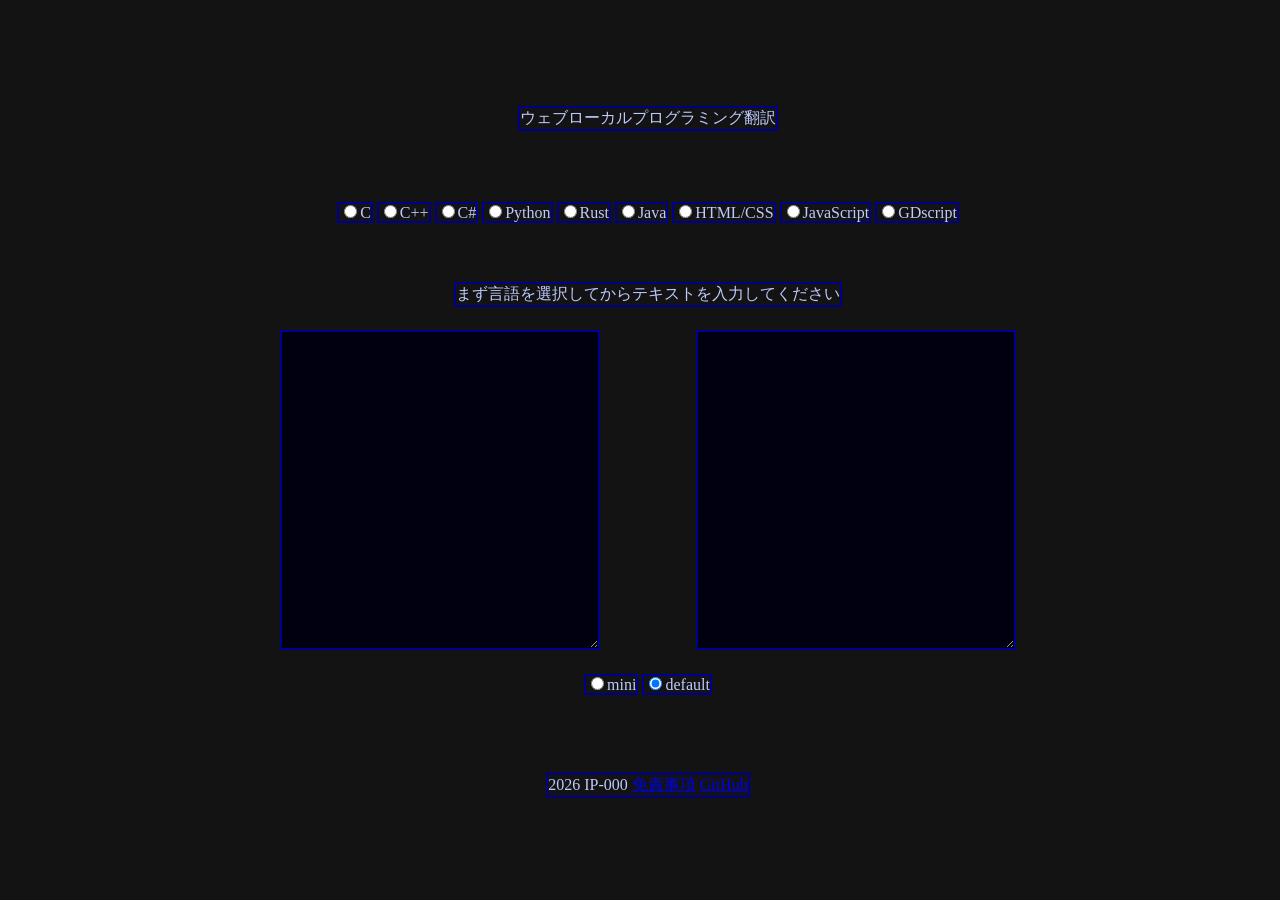
<file: index.html>
<!DOCTYPE html>
<html lang="ja">

<head>
    <meta charset="UTF-8">
    <meta name="viewport" content="width=device-width, initial-scale=1.0">
    <title>ウェブローカル翻訳</title>
    <link rel="stylesheet" href="index.css">
    <script type="text/javascript" src="index.js" defer></script>
</head>

<body>
    <div class="main">
        <div id="title_text">ウェブローカルプログラミング翻訳</div>
        <form id="setlang_radio">
            <label><input type="radio" name="set_lang" value="C">C</label>
            <label><input type="radio" name="set_lang" value="C++">C++</label>
            <label><input type="radio" name="set_lang" value="C#">C#</label>
            <label><input type="radio" name="set_lang" value="Python">Python</label>
            <label><input type="radio" name="set_lang" value="Rust">Rust</label>
            <label><input type="radio" name="set_lang" value="Java">Java</label>
            <label><input type="radio" name="set_lang" value="HTML/CSS">HTML/CSS</label>
            <label><input type="radio" name="set_lang" value="JavaScript">JavaScript</label>
            <label><input type="radio" name="set_lang" value="GDscript">GDscript</label>
        </form>
        <label id="setlang_text">まず言語を選択してからテキストを入力してください</label>
        <textarea id="text_input" rows="0" cols="0"></textarea>
        <textarea id="text_output" rows="0" cols="0" readonly></textarea>
        <form id="setsize_radio">
            <label><input type="radio" name="set_size" value="mini">mini</label>
            <label><input type="radio" name="set_size" value="def" checked>default</label>
        </form>
        <header id="main_header">2026 IP-000 <a href="disclaimer.html">免責事項</a> <a
                href="https://github.com/IP-000/Web_Local_Translation_Programming">GitHub</a></header>
    </div>

</body>

</html>
</file>
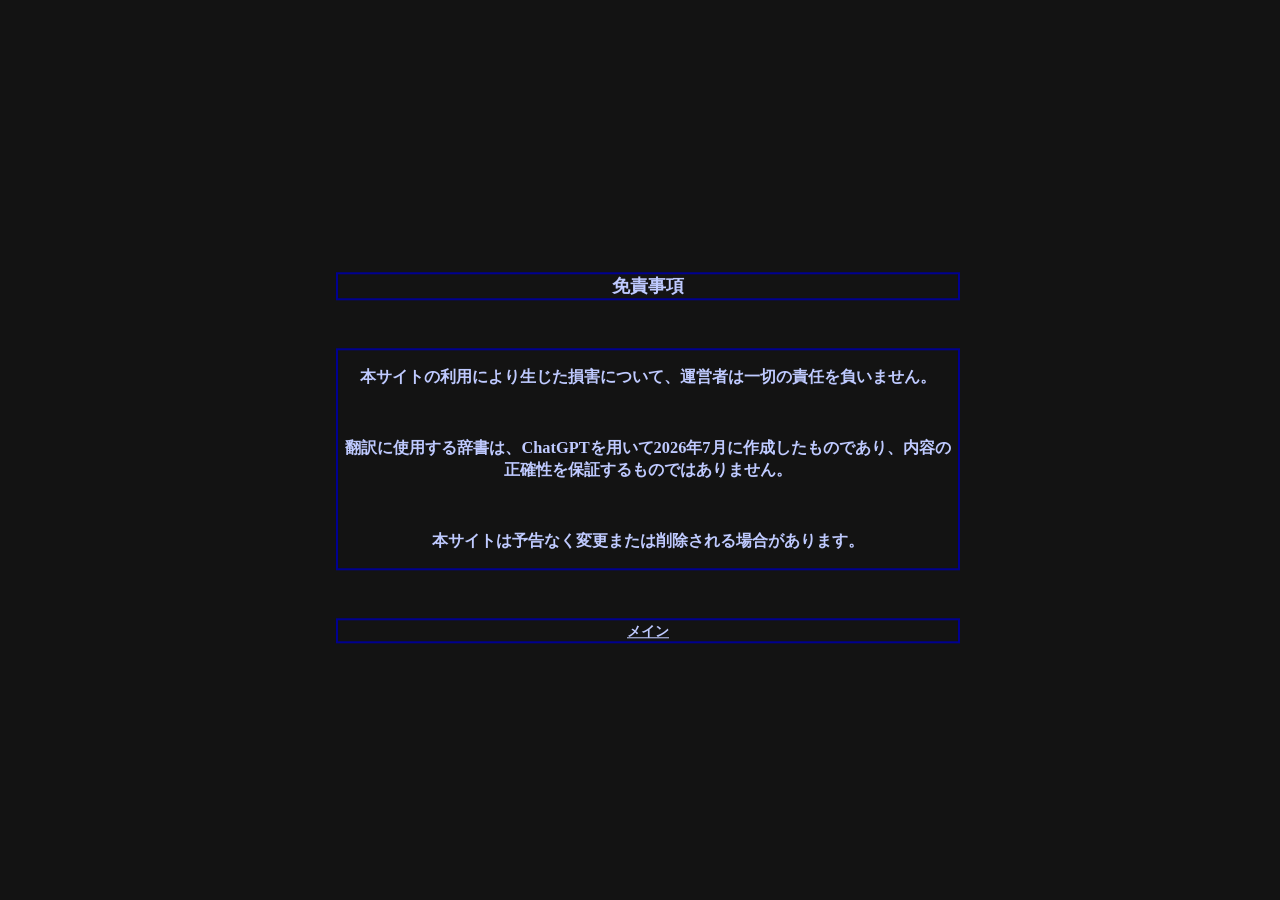
<file: disclaimer.html>
<!DOCTYPE html>
<html lang="en">

<head>
    <meta charset="UTF-8">
    <meta name="viewport" content="width=device-width, initial-scale=1.0">
    <title>免責事項</title>
    <link rel="stylesheet" href="disclaimer.css">
</head>

<body>
    <h1 id="title_text">免責事項</h1>
    <br>
    <br>
    <div class="main_text">
        <h3>本サイトの利用により生じた損害について、運営者は一切の責任を負いません。</h3>
        <br>
        <h3>翻訳に使用する辞書は、ChatGPTを用いて2026年7月に作成したものであり、内容の正確性を保証するものではありません。</h3>
        <br>
        <h3>本サイトは予告なく変更または削除される場合があります。</h3>
    </div>
    <br>
    <br>
    <h1 class="main_bag"><a href="index.html" id="main_url">メイン</a></h1>
</body>

</html>
</file>
<file: index.css>
:root {
    --main-size-width: 800px;
    --main-size-height: 800px;
    --main-plase-x: calc(var(--main-size-width) / 2);
    --main-plase-y: calc(var(--main-size-height) / 2);
    --text-box-size-width: 40%;
    --text-box-size-height: 40%;

    --main-color: #9c9c9c;
    --text-color: #bfcaff;
    --bag-color: #131313;
    --border-color: #000090;
    --textbox-bag-color: #000010;

    --text-size: 16px;
    --border-size: 2px;
}

body {
    background-color: var(--bag-color);
    position: absolute;
    top: 50%;
    left: 50%;
    transform: translate(-50%, -50%);
}

.main {
    /* size */
    width: var(--main-size-width);
    height: var(--main-size-height);
    /*decoration*/
}

#title_text {
    /* place */
    position: absolute;
    top: 6%;
    /* calc(var(--main-size-width - calc(var(--main-size-width) / 4%))) */
    left: 50%;
    transform: translate(-50%, 0);
    /* text pleas */
    text-align: center;
    /*decoration*/
    border: solid;
    border-color: var(--border-color);
    border-width: var(--border-size);
    font-size: var(--text-size);
    color: var(--text-color);
}

#setlang_radio {
    /* place */
    position: absolute;
    top: 18%;
    left: var(--main-plase-x);
    transform: translate(-50%, 0);
    /* size */
    width: 80%;
    /* height: calc(var(--main-size-height / 90%)); */
    /* text pleas */
    text-align: center;
    /*decoration*/
    font-size: var(--text-size);
    color: var(--text-color);
}

#setlang_radio label {
    /*decoration*/
    border: solid;
    border-color: var(--border-color);
    border-width: var(--border-size);
}

#setlang_text {
    /* place */
    position: absolute;
    top: 28%;
    left: var(--main-plase-x);
    transform: translate(-50%, 0);
    /* text pleas */
    text-align: center;
    /*decoration*/
    font-size: var(--text-size);
    color: var(--text-color);
    border: solid;
    border-color: var(--border-color);
    border-width: var(--border-size);
}

#text_input {
    /* textarea */
    resize: auto;
    max-width: 500px;
    max-height: 500px;
    min-width: 10px;
    min-height: 10px;
    /* size */
    width: var(--text-box-size-width);
    height: var(--text-box-size-height);
    /* place */
    position: absolute;
    top: 54%;
    left: 4%;
    transform: translate(0, -50%);
    /*decoration*/
    border: solid;
    border-color: var(--border-color);
    border-width: var(--border-size);

    background-color: var(--textbox-bag-color);
    box-sizing: border-box;
    font-size: var(--text-size);
    color: var(--text-color);

}

#text_output {
    /* textarea */
    resize: auto;
    max-width: 500px;
    max-height: 500px;
    min-width: 10px;
    min-height: 10px;
    /* size */
    width: var(--text-box-size-width);
    height: var(--text-box-size-height);
    /* place */
    position: absolute;
    top: 54%;
    right: 4%;
    transform: translate(0, -50%);
    /*decoration*/
    border: solid;
    border-color: var(--border-color);
    border-width: var(--border-size);
    background-color: var(--textbox-bag-color);
    box-sizing: border-box;
    font-size: var(--text-size);
    color: var(--text-color);
}

#setsize_radio {
    /* place */
    position: absolute;
    top: 77%;
    left: var(--main-plase-x);
    transform: translate(-50%, 0);
    /* size */
    width: 80%;
    /* height: calc(var(--main-size-height / 90%)); */
    /* text pleas */
    text-align: center;
    /*decoration*/
    font-size: var(--text-size);
    color: var(--text-color);
}

#setsize_radio label {
    /*decoration*/
    border: solid;
    border-color: var(--border-color);
    border-width: var(--border-size);
}

#main_header {
    /* place */
    position: absolute;
    bottom: 6%;
    left: var(--main-plase-x);
    transform: translate(-50%, -50%);
    /* text pleas */
    text-align: center;
    /*decoration*/
    border: solid;
    border-color: var(--border-color);
    border-width: var(--border-size);
    font-size: var(--text-size);
    color: var(--text-color);
}
</file>
<file: disclaimer.css>
:root {
    --main-color: #9c9c9c;
    --text-color: #bfcaff;
    --bag-color: #131313;
    --border-color: #000090;
    --textbox-bag-color: #000010;

    --text-size: 14px;
    --border-size: 2px;
}

body {
    background-color: var(--bag-color);
    position: absolute;
    top: 50%;
    left: 50%;
    transform: translate(-50%, -50%);
}

#title_text {
    left: 50%;
    /* text pleas */
    text-align: center;
    /*decoration*/
    border: solid;
    border-color: var(--border-color);
    border-width: var(--border-size);
    color: var(--text-color);
    font-size: 18px;
}

.main_text {
    left: 50%;
    /* text pleas */
    text-align: center;
    /*decoration*/
    border: solid;
    border-color: var(--border-color);
    border-width: var(--border-size);
    color: var(--text-color);
    font-size: var(--text-size);
}


.main_bag {
    left: 50%;
    /* text pleas */
    text-align: center;
    /*decoration*/
    border: solid;
    border-color: var(--border-color);
    border-width: var(--border-size);
    color: var(--text-color);
    font-size: 18px;
}

#main_url {
    left: 100%;
    /* text pleas */
    text-align: center;
    /*decoration*/
    color: var(--text-color);
    font-size: var(--text-size);
}
</file>
